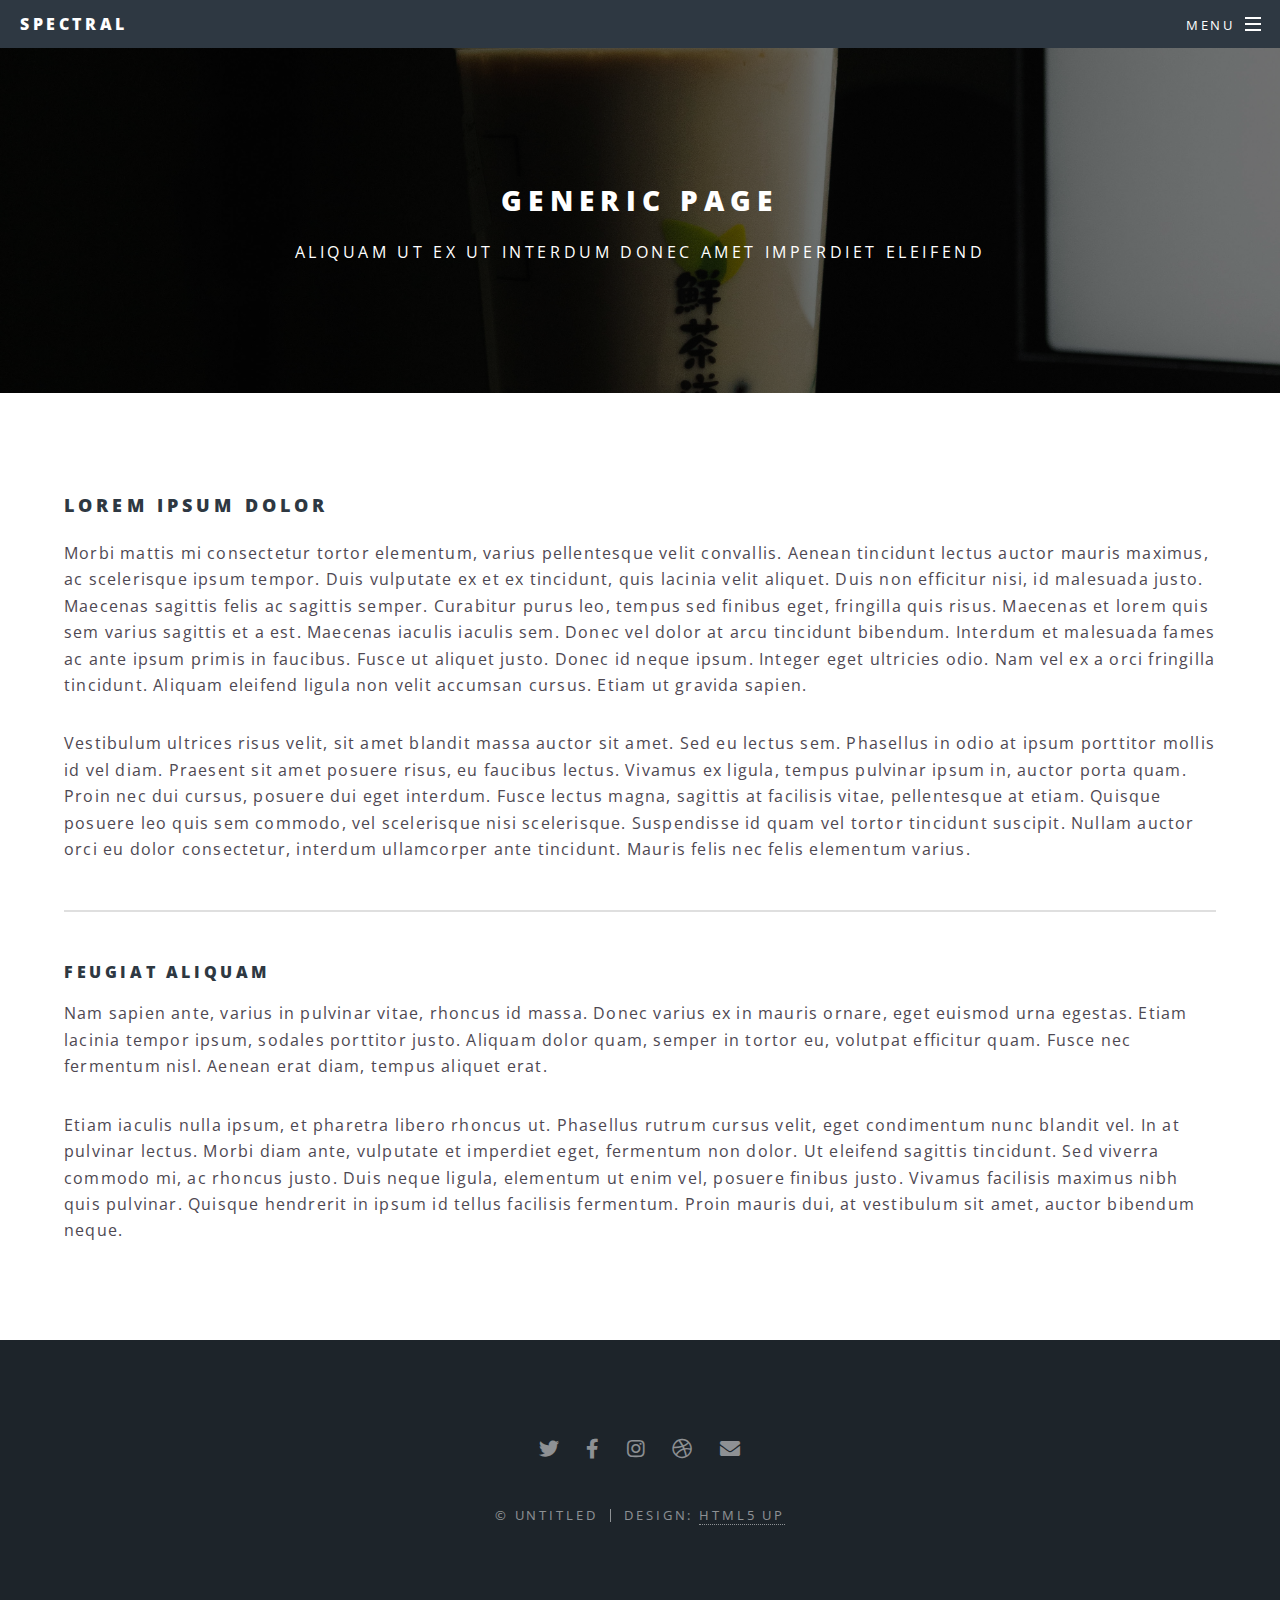
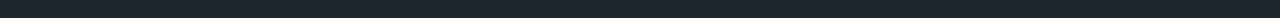
<file: project-1-spectral-boba/generic.html>
<!DOCTYPE HTML>
<!--
	Spectral by HTML5 UP
	html5up.net | @ajlkn
	Free for personal and commercial use under the CCA 3.0 license (html5up.net/license)
-->
<html>
	<head>
		<title>Generic - Spectral by HTML5 UP</title>
		<meta charset="utf-8" />
		<meta name="viewport" content="width=device-width, initial-scale=1, user-scalable=no" />
		<link rel="stylesheet" href="assets/css/main.css" />
		<noscript><link rel="stylesheet" href="assets/css/noscript.css" /></noscript>
	</head>
	<body class="is-preload">

		<!-- Page Wrapper -->
			<div id="page-wrapper">

				<!-- Header -->
					<header id="header">
						<h1><a href="index.html">Spectral</a></h1>
						<nav id="nav">
							<ul>
								<li class="special">
									<a href="#menu" class="menuToggle"><span>Menu</span></a>
									<div id="menu">
										<ul>
											<li><a href="index.html">Home</a></li>
											<li><a href="generic.html">Generic</a></li>
											<li><a href="elements.html">Elements</a></li>
											<li><a href="#">Sign Up</a></li>
											<li><a href="#">Log In</a></li>
										</ul>
									</div>
								</li>
							</ul>
						</nav>
					</header>

				<!-- Main -->
					<article id="main">
						<header>
							<h2>Generic Page</h2>
							<p>Aliquam ut ex ut interdum donec amet imperdiet eleifend</p>
						</header>
						<section class="wrapper style5">
							<div class="inner">

								<h3>Lorem ipsum dolor</h3>
								<p>Morbi mattis mi consectetur tortor elementum, varius pellentesque velit convallis. Aenean tincidunt lectus auctor mauris maximus, ac scelerisque ipsum tempor. Duis vulputate ex et ex tincidunt, quis lacinia velit aliquet. Duis non efficitur nisi, id malesuada justo. Maecenas sagittis felis ac sagittis semper. Curabitur purus leo, tempus sed finibus eget, fringilla quis risus. Maecenas et lorem quis sem varius sagittis et a est. Maecenas iaculis iaculis sem. Donec vel dolor at arcu tincidunt bibendum. Interdum et malesuada fames ac ante ipsum primis in faucibus. Fusce ut aliquet justo. Donec id neque ipsum. Integer eget ultricies odio. Nam vel ex a orci fringilla tincidunt. Aliquam eleifend ligula non velit accumsan cursus. Etiam ut gravida sapien.</p>

								<p>Vestibulum ultrices risus velit, sit amet blandit massa auctor sit amet. Sed eu lectus sem. Phasellus in odio at ipsum porttitor mollis id vel diam. Praesent sit amet posuere risus, eu faucibus lectus. Vivamus ex ligula, tempus pulvinar ipsum in, auctor porta quam. Proin nec dui cursus, posuere dui eget interdum. Fusce lectus magna, sagittis at facilisis vitae, pellentesque at etiam. Quisque posuere leo quis sem commodo, vel scelerisque nisi scelerisque. Suspendisse id quam vel tortor tincidunt suscipit. Nullam auctor orci eu dolor consectetur, interdum ullamcorper ante tincidunt. Mauris felis nec felis elementum varius.</p>

								<hr />

								<h4>Feugiat aliquam</h4>
								<p>Nam sapien ante, varius in pulvinar vitae, rhoncus id massa. Donec varius ex in mauris ornare, eget euismod urna egestas. Etiam lacinia tempor ipsum, sodales porttitor justo. Aliquam dolor quam, semper in tortor eu, volutpat efficitur quam. Fusce nec fermentum nisl. Aenean erat diam, tempus aliquet erat.</p>

								<p>Etiam iaculis nulla ipsum, et pharetra libero rhoncus ut. Phasellus rutrum cursus velit, eget condimentum nunc blandit vel. In at pulvinar lectus. Morbi diam ante, vulputate et imperdiet eget, fermentum non dolor. Ut eleifend sagittis tincidunt. Sed viverra commodo mi, ac rhoncus justo. Duis neque ligula, elementum ut enim vel, posuere finibus justo. Vivamus facilisis maximus nibh quis pulvinar. Quisque hendrerit in ipsum id tellus facilisis fermentum. Proin mauris dui, at vestibulum sit amet, auctor bibendum neque.</p>

							</div>
						</section>
					</article>

				<!-- Footer -->
					<footer id="footer">
						<ul class="icons">
							<li><a href="#" class="icon brands fa-twitter"><span class="label">Twitter</span></a></li>
							<li><a href="#" class="icon brands fa-facebook-f"><span class="label">Facebook</span></a></li>
							<li><a href="#" class="icon brands fa-instagram"><span class="label">Instagram</span></a></li>
							<li><a href="#" class="icon brands fa-dribbble"><span class="label">Dribbble</span></a></li>
							<li><a href="#" class="icon solid fa-envelope"><span class="label">Email</span></a></li>
						</ul>
						<ul class="copyright">
							<li>&copy; Untitled</li><li>Design: <a href="http://html5up.net">HTML5 UP</a></li>
						</ul>
					</footer>

			</div>

		<!-- Scripts -->
			<script src="assets/js/jquery.min.js"></script>
			<script src="assets/js/jquery.scrollex.min.js"></script>
			<script src="assets/js/jquery.scrolly.min.js"></script>
			<script src="assets/js/browser.min.js"></script>
			<script src="assets/js/breakpoints.min.js"></script>
			<script src="assets/js/util.js"></script>
			<script src="assets/js/main.js"></script>

	</body>
</html>
</file>
<file: project-1-spectral-boba/assets/css/noscript.css>
/*
	Spectral by HTML5 UP
	html5up.net | @ajlkn
	Free for personal and commercial use under the CCA 3.0 license (html5up.net/license)
*/

/* Banner */

	body.is-preload #banner h2 {
		-moz-transform: none;
		-webkit-transform: none;
		-ms-transform: none;
		transform: none;
		opacity: 1;
	}

		body.is-preload #banner h2:before, body.is-preload #banner h2:after {
			width: 100%;
		}

	body.is-preload #banner .more {
		-moz-transform: none;
		-webkit-transform: none;
		-ms-transform: none;
		transform: none;
		opacity: 1;
	}

	body.is-preload #banner:after {
		opacity: 0;
	}
</file>
<file: project-1-spectral-boba/assets/css/main.css>
@import url(fontawesome-all.min.css);
@import url("https://fonts.googleapis.com/css?family=Open+Sans:400,400italic,600,600italic,800,800italic");

/*
	Spectral by HTML5 UP
	html5up.net | @ajlkn
	Free for personal and commercial use under the CCA 3.0 license (html5up.net/license)
*/

html, body, div, span, applet, object,
iframe, h1, h2, h3, h4, h5, h6, p, blockquote,
pre, a, abbr, acronym, address, big, cite,
code, del, dfn, em, img, ins, kbd, q, s, samp,
small, strike, strong, sub, sup, tt, var, b,
u, i, center, dl, dt, dd, ol, ul, li, fieldset,
form, label, legend, table, caption, tbody,
tfoot, thead, tr, th, td, article, aside,
canvas, details, embed, figure, figcaption,
footer, header, hgroup, menu, nav, output, ruby,
section, summary, time, mark, audio, video {
	margin: 0;
	padding: 0;
	border: 0;
	font-size: 100%;
	font: inherit;
	vertical-align: baseline;}

article, aside, details, figcaption, figure,
footer, header, hgroup, menu, nav, section {
	display: block;}

body {
	line-height: 1;
}

ol, ul {
	list-style: none;
}

blockquote, q {
	quotes: none;
}

	blockquote:before, blockquote:after, q:before, q:after {
		content: '';
		content: none;
	}

table {
	border-collapse: collapse;
	border-spacing: 0;
}

body {
	-webkit-text-size-adjust: none;
}

mark {
	background-color: transparent;
	color: inherit;
}

input::-moz-focus-inner {
	border: 0;
	padding: 0;
}

input, select, textarea {
	-moz-appearance: none;
	-webkit-appearance: none;
	-ms-appearance: none;
	appearance: none;
}

/* Basic */

	@-ms-viewport {
		width: device-width;
	}

	html {
		box-sizing: border-box;
	}

	*, *:before, *:after {
		box-sizing: inherit;
	}

	body {
		background: #2e3842;
	}

		body.is-preload *, body.is-preload *:before, body.is-preload *:after {
			-moz-animation: none !important;
			-webkit-animation: none !important;
			-ms-animation: none !important;
			animation: none !important;
			-moz-transition: none !important;
			-webkit-transition: none !important;
			-ms-transition: none !important;
			transition: none !important;
		}

	body, input, select, textarea {
		color: #fff;
		font-family: "Open Sans", Helvetica, sans-serif;
		font-size: 15pt;
		font-weight: 400;
		letter-spacing: 0.075em;
		line-height: 1.65em;
	}

		@media screen and (max-width: 1680px) {

			body, input, select, textarea {
				font-size: 13pt;
			}

		}

		@media screen and (max-width: 1280px) {

			body, input, select, textarea {
				font-size: 12pt;
			}

		}

		@media screen and (max-width: 736px) {

			body, input, select, textarea {
				font-size: 11pt;
				letter-spacing: 0.0375em;
			}

		}

	a {
		-moz-transition: color 0.2s ease, border-bottom-color 0.2s ease;
		-webkit-transition: color 0.2s ease, border-bottom-color 0.2s ease;
		-ms-transition: color 0.2s ease, border-bottom-color 0.2s ease;
		transition: color 0.2s ease, border-bottom-color 0.2s ease;
		border-bottom: dotted 1px;
		color: inherit;
		text-decoration: none;
	}

		a:hover {
			border-bottom-color: transparent;
		}

	strong, b {
		color: #fff;
		font-weight: 600;
	}

	em, i {
		font-style: italic;
	}

	p {
		margin: 0 0 2em 0;
	}

	h1, h2, h3, h4, h5, h6 {
		color: #fff;
		font-weight: 800;
		letter-spacing: 0.225em;
		line-height: 1em;
		margin: 0 0 1em 0;
		text-transform: uppercase;
	}

		h1 a, h2 a, h3 a, h4 a, h5 a, h6 a {
			color: inherit;
			text-decoration: none;
		}

	h2 {
		font-size: 1.35em;
		line-height: 1.75em;
	}

		@media screen and (max-width: 736px) {

			h2 {
				font-size: 1.1em;
				line-height: 1.65em;
			}

		}

	h3 {
		font-size: 1.15em;
		line-height: 1.75em;
	}

		@media screen and (max-width: 736px) {

			h3 {
				font-size: 1em;
				line-height: 1.65em;
			}

		}

	h4 {
		font-size: 1em;
		line-height: 1.5em;
	}

	h5 {
		font-size: 0.8em;
		line-height: 1.5em;
	}

	h6 {
		font-size: 0.7em;
		line-height: 1.5em;
	}

	sub {
		font-size: 0.8em;
		position: relative;
		top: 0.5em;
	}

	sup {
		font-size: 0.8em;
		position: relative;
		top: -0.5em;
	}

	hr {
		border: 0;
		border-bottom: solid 2px #fff;
		margin: 3em 0;
	}

		hr.major {
			margin: 4.5em 0;
		}

	blockquote {
		border-left: solid 4px #fff;
		font-style: italic;
		margin: 0 0 2em 0;
		padding: 0.5em 0 0.5em 2em;
	}

	code {
		background: rgba(144, 144, 144, 0.25);
		border-radius: 3px;
		font-family: "Courier New", monospace;
		font-size: 0.9em;
		letter-spacing: 0;
		margin: 0 0.25em;
		padding: 0.25em 0.65em;
	}

	pre {
		-webkit-overflow-scrolling: touch;
		font-family: "Courier New", monospace;
		font-size: 0.9em;
		margin: 0 0 2em 0;
	}

		pre code {
			display: block;
			line-height: 1.75em;
			padding: 1em 1.5em;
			overflow-x: auto;
		}

	.align-left {
		text-align: left;
	}

	.align-center {
		text-align: center;
	}

	.align-right {
		text-align: right;
	}

/* Row */

	.row {
		display: flex;
		flex-wrap: wrap;
		box-sizing: border-box;
		align-items: stretch;
	}

		.row > * {
			box-sizing: border-box;
		}

		.row.gtr-uniform > * > :last-child {
			margin-bottom: 0;
		}

		.row.aln-left {
			justify-content: flex-start;
		}

		.row.aln-center {
			justify-content: center;
		}

		.row.aln-right {
			justify-content: flex-end;
		}

		.row.aln-top {
			align-items: flex-start;
		}

		.row.aln-middle {
			align-items: center;
		}

		.row.aln-bottom {
			align-items: flex-end;
		}

		.row > .imp {
			order: -1;
		}

		.row > .col-1 {
			width: 8.33333%;
		}

		.row > .off-1 {
			margin-left: 8.33333%;
		}

		.row > .col-2 {
			width: 16.66667%;
		}

		.row > .off-2 {
			margin-left: 16.66667%;
		}

		.row > .col-3 {
			width: 25%;
		}

		.row > .off-3 {
			margin-left: 25%;
		}

		.row > .col-4 {
			width: 33.33333%;
		}

		.row > .off-4 {
			margin-left: 33.33333%;
		}

		.row > .col-5 {
			width: 41.66667%;
		}

		.row > .off-5 {
			margin-left: 41.66667%;
		}

		.row > .col-6 {
			width: 50%;
		}

		.row > .off-6 {
			margin-left: 50%;
		}

		.row > .col-7 {
			width: 58.33333%;
		}

		.row > .off-7 {
			margin-left: 58.33333%;
		}

		.row > .col-8 {
			width: 66.66667%;
		}

		.row > .off-8 {
			margin-left: 66.66667%;
		}

		.row > .col-9 {
			width: 75%;
		}

		.row > .off-9 {
			margin-left: 75%;
		}

		.row > .col-10 {
			width: 83.33333%;
		}

		.row > .off-10 {
			margin-left: 83.33333%;
		}

		.row > .col-11 {
			width: 91.66667%;
		}

		.row > .off-11 {
			margin-left: 91.66667%;
		}

		.row > .col-12 {
			width: 100%;
		}

		.row > .off-12 {
			margin-left: 100%;
		}

		.row.gtr-0 {
			margin-top: 0;
			margin-left: 0em;
		}

			.row.gtr-0 > * {
				padding: 0 0 0 0em;
			}

			.row.gtr-0.gtr-uniform {
				margin-top: 0em;
			}

				.row.gtr-0.gtr-uniform > * {
					padding-top: 0em;
				}

		.row.gtr-25 {
			margin-top: 0;
			margin-left: -0.375em;
		}

			.row.gtr-25 > * {
				padding: 0 0 0 0.375em;
			}

			.row.gtr-25.gtr-uniform {
				margin-top: -0.375em;
			}

				.row.gtr-25.gtr-uniform > * {
					padding-top: 0.375em;
				}

		.row.gtr-50 {
			margin-top: 0;
			margin-left: -0.75em;
		}

			.row.gtr-50 > * {
				padding: 0 0 0 0.75em;
			}

			.row.gtr-50.gtr-uniform {
				margin-top: -0.75em;
			}

				.row.gtr-50.gtr-uniform > * {
					padding-top: 0.75em;
				}

		.row {
			margin-top: 0;
			margin-left: -1.5em;
		}

			.row > * {
				padding: 0 0 0 1.5em;
			}

			.row.gtr-uniform {
				margin-top: -1.5em;
			}

				.row.gtr-uniform > * {
					padding-top: 1.5em;
				}

		.row.gtr-150 {
			margin-top: 0;
			margin-left: -2.25em;
		}

			.row.gtr-150 > * {
				padding: 0 0 0 2.25em;
			}

			.row.gtr-150.gtr-uniform {
				margin-top: -2.25em;
			}

				.row.gtr-150.gtr-uniform > * {
					padding-top: 2.25em;
				}

		.row.gtr-200 {
			margin-top: 0;
			margin-left: -3em;
		}

			.row.gtr-200 > * {
				padding: 0 0 0 3em;
			}

			.row.gtr-200.gtr-uniform {
				margin-top: -3em;
			}

				.row.gtr-200.gtr-uniform > * {
					padding-top: 3em;
				}

		@media screen and (max-width: 1680px) {

			.row {
				display: flex;
				flex-wrap: wrap;
				box-sizing: border-box;
				align-items: stretch;
			}

				.row > * {
					box-sizing: border-box;
				}

				.row.gtr-uniform > * > :last-child {
					margin-bottom: 0;
				}

				.row.aln-left {
					justify-content: flex-start;
				}

				.row.aln-center {
					justify-content: center;
				}

				.row.aln-right {
					justify-content: flex-end;
				}

				.row.aln-top {
					align-items: flex-start;
				}

				.row.aln-middle {
					align-items: center;
				}

				.row.aln-bottom {
					align-items: flex-end;
				}

				.row > .imp-xlarge {
					order: -1;
				}

				.row > .col-1-xlarge {
					width: 8.33333%;
				}

				.row > .off-1-xlarge {
					margin-left: 8.33333%;
				}

				.row > .col-2-xlarge {
					width: 16.66667%;
				}

				.row > .off-2-xlarge {
					margin-left: 16.66667%;
				}

				.row > .col-3-xlarge {
					width: 25%;
				}

				.row > .off-3-xlarge {
					margin-left: 25%;
				}

				.row > .col-4-xlarge {
					width: 33.33333%;
				}

				.row > .off-4-xlarge {
					margin-left: 33.33333%;
				}

				.row > .col-5-xlarge {
					width: 41.66667%;
				}

				.row > .off-5-xlarge {
					margin-left: 41.66667%;
				}

				.row > .col-6-xlarge {
					width: 50%;
				}

				.row > .off-6-xlarge {
					margin-left: 50%;
				}

				.row > .col-7-xlarge {
					width: 58.33333%;
				}

				.row > .off-7-xlarge {
					margin-left: 58.33333%;
				}

				.row > .col-8-xlarge {
					width: 66.66667%;
				}

				.row > .off-8-xlarge {
					margin-left: 66.66667%;
				}

				.row > .col-9-xlarge {
					width: 75%;
				}

				.row > .off-9-xlarge {
					margin-left: 75%;
				}

				.row > .col-10-xlarge {
					width: 83.33333%;
				}

				.row > .off-10-xlarge {
					margin-left: 83.33333%;
				}

				.row > .col-11-xlarge {
					width: 91.66667%;
				}

				.row > .off-11-xlarge {
					margin-left: 91.66667%;
				}

				.row > .col-12-xlarge {
					width: 100%;
				}

				.row > .off-12-xlarge {
					margin-left: 100%;
				}

				.row.gtr-0 {
					margin-top: 0;
					margin-left: 0em;
				}

					.row.gtr-0 > * {
						padding: 0 0 0 0em;
					}

					.row.gtr-0.gtr-uniform {
						margin-top: 0em;
					}

						.row.gtr-0.gtr-uniform > * {
							padding-top: 0em;
						}

				.row.gtr-25 {
					margin-top: 0;
					margin-left: -0.375em;
				}

					.row.gtr-25 > * {
						padding: 0 0 0 0.375em;
					}

					.row.gtr-25.gtr-uniform {
						margin-top: -0.375em;
					}

						.row.gtr-25.gtr-uniform > * {
							padding-top: 0.375em;
						}

				.row.gtr-50 {
					margin-top: 0;
					margin-left: -0.75em;
				}

					.row.gtr-50 > * {
						padding: 0 0 0 0.75em;
					}

					.row.gtr-50.gtr-uniform {
						margin-top: -0.75em;
					}

						.row.gtr-50.gtr-uniform > * {
							padding-top: 0.75em;
						}

				.row {
					margin-top: 0;
					margin-left: -1.5em;
				}

					.row > * {
						padding: 0 0 0 1.5em;
					}

					.row.gtr-uniform {
						margin-top: -1.5em;
					}

						.row.gtr-uniform > * {
							padding-top: 1.5em;
						}

				.row.gtr-150 {
					margin-top: 0;
					margin-left: -2.25em;
				}

					.row.gtr-150 > * {
						padding: 0 0 0 2.25em;
					}

					.row.gtr-150.gtr-uniform {
						margin-top: -2.25em;
					}

						.row.gtr-150.gtr-uniform > * {
							padding-top: 2.25em;
						}

				.row.gtr-200 {
					margin-top: 0;
					margin-left: -3em;
				}

					.row.gtr-200 > * {
						padding: 0 0 0 3em;
					}

					.row.gtr-200.gtr-uniform {
						margin-top: -3em;
					}

						.row.gtr-200.gtr-uniform > * {
							padding-top: 3em;
						}

		}

		@media screen and (max-width: 1280px) {

			.row {
				display: flex;
				flex-wrap: wrap;
				box-sizing: border-box;
				align-items: stretch;
			}

				.row > * {
					box-sizing: border-box;
				}

				.row.gtr-uniform > * > :last-child {
					margin-bottom: 0;
				}

				.row.aln-left {
					justify-content: flex-start;
				}

				.row.aln-center {
					justify-content: center;
				}

				.row.aln-right {
					justify-content: flex-end;
				}

				.row.aln-top {
					align-items: flex-start;
				}

				.row.aln-middle {
					align-items: center;
				}

				.row.aln-bottom {
					align-items: flex-end;
				}

				.row > .imp-large {
					order: -1;
				}

				.row > .col-1-large {
					width: 8.33333%;
				}

				.row > .off-1-large {
					margin-left: 8.33333%;
				}

				.row > .col-2-large {
					width: 16.66667%;
				}

				.row > .off-2-large {
					margin-left: 16.66667%;
				}

				.row > .col-3-large {
					width: 25%;
				}

				.row > .off-3-large {
					margin-left: 25%;
				}

				.row > .col-4-large {
					width: 33.33333%;
				}

				.row > .off-4-large {
					margin-left: 33.33333%;
				}

				.row > .col-5-large {
					width: 41.66667%;
				}

				.row > .off-5-large {
					margin-left: 41.66667%;
				}

				.row > .col-6-large {
					width: 50%;
				}

				.row > .off-6-large {
					margin-left: 50%;
				}

				.row > .col-7-large {
					width: 58.33333%;
				}

				.row > .off-7-large {
					margin-left: 58.33333%;
				}

				.row > .col-8-large {
					width: 66.66667%;
				}

				.row > .off-8-large {
					margin-left: 66.66667%;
				}

				.row > .col-9-large {
					width: 75%;
				}

				.row > .off-9-large {
					margin-left: 75%;
				}

				.row > .col-10-large {
					width: 83.33333%;
				}

				.row > .off-10-large {
					margin-left: 83.33333%;
				}

				.row > .col-11-large {
					width: 91.66667%;
				}

				.row > .off-11-large {
					margin-left: 91.66667%;
				}

				.row > .col-12-large {
					width: 100%;
				}

				.row > .off-12-large {
					margin-left: 100%;
				}

				.row.gtr-0 {
					margin-top: 0;
					margin-left: 0em;
				}

					.row.gtr-0 > * {
						padding: 0 0 0 0em;
					}

					.row.gtr-0.gtr-uniform {
						margin-top: 0em;
					}

						.row.gtr-0.gtr-uniform > * {
							padding-top: 0em;
						}

				.row.gtr-25 {
					margin-top: 0;
					margin-left: -0.375em;
				}

					.row.gtr-25 > * {
						padding: 0 0 0 0.375em;
					}

					.row.gtr-25.gtr-uniform {
						margin-top: -0.375em;
					}

						.row.gtr-25.gtr-uniform > * {
							padding-top: 0.375em;
						}

				.row.gtr-50 {
					margin-top: 0;
					margin-left: -0.75em;
				}

					.row.gtr-50 > * {
						padding: 0 0 0 0.75em;
					}

					.row.gtr-50.gtr-uniform {
						margin-top: -0.75em;
					}

						.row.gtr-50.gtr-uniform > * {
							padding-top: 0.75em;
						}

				.row {
					margin-top: 0;
					margin-left: -1.5em;
				}

					.row > * {
						padding: 0 0 0 1.5em;
					}

					.row.gtr-uniform {
						margin-top: -1.5em;
					}

						.row.gtr-uniform > * {
							padding-top: 1.5em;
						}

				.row.gtr-150 {
					margin-top: 0;
					margin-left: -2.25em;
				}

					.row.gtr-150 > * {
						padding: 0 0 0 2.25em;
					}

					.row.gtr-150.gtr-uniform {
						margin-top: -2.25em;
					}

						.row.gtr-150.gtr-uniform > * {
							padding-top: 2.25em;
						}

				.row.gtr-200 {
					margin-top: 0;
					margin-left: -3em;
				}

					.row.gtr-200 > * {
						padding: 0 0 0 3em;
					}

					.row.gtr-200.gtr-uniform {
						margin-top: -3em;
					}

						.row.gtr-200.gtr-uniform > * {
							padding-top: 3em;
						}

		}

		@media screen and (max-width: 980px) {

			.row {
				display: flex;
				flex-wrap: wrap;
				box-sizing: border-box;
				align-items: stretch;
			}

				.row > * {
					box-sizing: border-box;
				}

				.row.gtr-uniform > * > :last-child {
					margin-bottom: 0;
				}

				.row.aln-left {
					justify-content: flex-start;
				}

				.row.aln-center {
					justify-content: center;
				}

				.row.aln-right {
					justify-content: flex-end;
				}

				.row.aln-top {
					align-items: flex-start;
				}

				.row.aln-middle {
					align-items: center;
				}

				.row.aln-bottom {
					align-items: flex-end;
				}

				.row > .imp-medium {
					order: -1;
				}

				.row > .col-1-medium {
					width: 8.33333%;
				}

				.row > .off-1-medium {
					margin-left: 8.33333%;
				}

				.row > .col-2-medium {
					width: 16.66667%;
				}

				.row > .off-2-medium {
					margin-left: 16.66667%;
				}

				.row > .col-3-medium {
					width: 25%;
				}

				.row > .off-3-medium {
					margin-left: 25%;
				}

				.row > .col-4-medium {
					width: 33.33333%;
				}

				.row > .off-4-medium {
					margin-left: 33.33333%;
				}

				.row > .col-5-medium {
					width: 41.66667%;
				}

				.row > .off-5-medium {
					margin-left: 41.66667%;
				}

				.row > .col-6-medium {
					width: 50%;
				}

				.row > .off-6-medium {
					margin-left: 50%;
				}

				.row > .col-7-medium {
					width: 58.33333%;
				}

				.row > .off-7-medium {
					margin-left: 58.33333%;
				}

				.row > .col-8-medium {
					width: 66.66667%;
				}

				.row > .off-8-medium {
					margin-left: 66.66667%;
				}

				.row > .col-9-medium {
					width: 75%;
				}

				.row > .off-9-medium {
					margin-left: 75%;
				}

				.row > .col-10-medium {
					width: 83.33333%;
				}

				.row > .off-10-medium {
					margin-left: 83.33333%;
				}

				.row > .col-11-medium {
					width: 91.66667%;
				}

				.row > .off-11-medium {
					margin-left: 91.66667%;
				}

				.row > .col-12-medium {
					width: 100%;
				}

				.row > .off-12-medium {
					margin-left: 100%;
				}

				.row.gtr-0 {
					margin-top: 0;
					margin-left: 0em;
				}

					.row.gtr-0 > * {
						padding: 0 0 0 0em;
					}

					.row.gtr-0.gtr-uniform {
						margin-top: 0em;
					}

						.row.gtr-0.gtr-uniform > * {
							padding-top: 0em;
						}

				.row.gtr-25 {
					margin-top: 0;
					margin-left: -0.375em;
				}

					.row.gtr-25 > * {
						padding: 0 0 0 0.375em;
					}

					.row.gtr-25.gtr-uniform {
						margin-top: -0.375em;
					}

						.row.gtr-25.gtr-uniform > * {
							padding-top: 0.375em;
						}

				.row.gtr-50 {
					margin-top: 0;
					margin-left: -0.75em;
				}

					.row.gtr-50 > * {
						padding: 0 0 0 0.75em;
					}

					.row.gtr-50.gtr-uniform {
						margin-top: -0.75em;
					}

						.row.gtr-50.gtr-uniform > * {
							padding-top: 0.75em;
						}

				.row {
					margin-top: 0;
					margin-left: -1.5em;
				}

					.row > * {
						padding: 0 0 0 1.5em;
					}

					.row.gtr-uniform {
						margin-top: -1.5em;
					}

						.row.gtr-uniform > * {
							padding-top: 1.5em;
						}

				.row.gtr-150 {
					margin-top: 0;
					margin-left: -2.25em;
				}

					.row.gtr-150 > * {
						padding: 0 0 0 2.25em;
					}

					.row.gtr-150.gtr-uniform {
						margin-top: -2.25em;
					}

						.row.gtr-150.gtr-uniform > * {
							padding-top: 2.25em;
						}

				.row.gtr-200 {
					margin-top: 0;
					margin-left: -3em;
				}

					.row.gtr-200 > * {
						padding: 0 0 0 3em;
					}

					.row.gtr-200.gtr-uniform {
						margin-top: -3em;
					}

						.row.gtr-200.gtr-uniform > * {
							padding-top: 3em;
						}

		}

		@media screen and (max-width: 736px) {

			.row {
				display: flex;
				flex-wrap: wrap;
				box-sizing: border-box;
				align-items: stretch;
			}

				.row > * {
					box-sizing: border-box;
				}

				.row.gtr-uniform > * > :last-child {
					margin-bottom: 0;
				}

				.row.aln-left {
					justify-content: flex-start;
				}

				.row.aln-center {
					justify-content: center;
				}

				.row.aln-right {
					justify-content: flex-end;
				}

				.row.aln-top {
					align-items: flex-start;
				}

				.row.aln-middle {
					align-items: center;
				}

				.row.aln-bottom {
					align-items: flex-end;
				}

				.row > .imp-small {
					order: -1;
				}

				.row > .col-1-small {
					width: 8.33333%;
				}

				.row > .off-1-small {
					margin-left: 8.33333%;
				}

				.row > .col-2-small {
					width: 16.66667%;
				}

				.row > .off-2-small {
					margin-left: 16.66667%;
				}

				.row > .col-3-small {
					width: 25%;
				}

				.row > .off-3-small {
					margin-left: 25%;
				}

				.row > .col-4-small {
					width: 33.33333%;
				}

				.row > .off-4-small {
					margin-left: 33.33333%;
				}

				.row > .col-5-small {
					width: 41.66667%;
				}

				.row > .off-5-small {
					margin-left: 41.66667%;
				}

				.row > .col-6-small {
					width: 50%;
				}

				.row > .off-6-small {
					margin-left: 50%;
				}

				.row > .col-7-small {
					width: 58.33333%;
				}

				.row > .off-7-small {
					margin-left: 58.33333%;
				}

				.row > .col-8-small {
					width: 66.66667%;
				}

				.row > .off-8-small {
					margin-left: 66.66667%;
				}

				.row > .col-9-small {
					width: 75%;
				}

				.row > .off-9-small {
					margin-left: 75%;
				}

				.row > .col-10-small {
					width: 83.33333%;
				}

				.row > .off-10-small {
					margin-left: 83.33333%;
				}

				.row > .col-11-small {
					width: 91.66667%;
				}

				.row > .off-11-small {
					margin-left: 91.66667%;
				}

				.row > .col-12-small {
					width: 100%;
				}

				.row > .off-12-small {
					margin-left: 100%;
				}

				.row.gtr-0 {
					margin-top: 0;
					margin-left: 0em;
				}

					.row.gtr-0 > * {
						padding: 0 0 0 0em;
					}

					.row.gtr-0.gtr-uniform {
						margin-top: 0em;
					}

						.row.gtr-0.gtr-uniform > * {
							padding-top: 0em;
						}

				.row.gtr-25 {
					margin-top: 0;
					margin-left: -0.375em;
				}

					.row.gtr-25 > * {
						padding: 0 0 0 0.375em;
					}

					.row.gtr-25.gtr-uniform {
						margin-top: -0.375em;
					}

						.row.gtr-25.gtr-uniform > * {
							padding-top: 0.375em;
						}

				.row.gtr-50 {
					margin-top: 0;
					margin-left: -0.75em;
				}

					.row.gtr-50 > * {
						padding: 0 0 0 0.75em;
					}

					.row.gtr-50.gtr-uniform {
						margin-top: -0.75em;
					}

						.row.gtr-50.gtr-uniform > * {
							padding-top: 0.75em;
						}

				.row {
					margin-top: 0;
					margin-left: -1.5em;
				}

					.row > * {
						padding: 0 0 0 1.5em;
					}

					.row.gtr-uniform {
						margin-top: -1.5em;
					}

						.row.gtr-uniform > * {
							padding-top: 1.5em;
						}

				.row.gtr-150 {
					margin-top: 0;
					margin-left: -2.25em;
				}

					.row.gtr-150 > * {
						padding: 0 0 0 2.25em;
					}

					.row.gtr-150.gtr-uniform {
						margin-top: -2.25em;
					}

						.row.gtr-150.gtr-uniform > * {
							padding-top: 2.25em;
						}

				.row.gtr-200 {
					margin-top: 0;
					margin-left: -3em;
				}

					.row.gtr-200 > * {
						padding: 0 0 0 3em;
					}

					.row.gtr-200.gtr-uniform {
						margin-top: -3em;
					}

						.row.gtr-200.gtr-uniform > * {
							padding-top: 3em;
						}

		}

		@media screen and (max-width: 480px) {

			.row {
				display: flex;
				flex-wrap: wrap;
				box-sizing: border-box;
				align-items: stretch;
			}

				.row > * {
					box-sizing: border-box;
				}

				.row.gtr-uniform > * > :last-child {
					margin-bottom: 0;
				}

				.row.aln-left {
					justify-content: flex-start;
				}

				.row.aln-center {
					justify-content: center;
				}

				.row.aln-right {
					justify-content: flex-end;
				}

				.row.aln-top {
					align-items: flex-start;
				}

				.row.aln-middle {
					align-items: center;
				}

				.row.aln-bottom {
					align-items: flex-end;
				}

				.row > .imp-xsmall {
					order: -1;
				}

				.row > .col-1-xsmall {
					width: 8.33333%;
				}

				.row > .off-1-xsmall {
					margin-left: 8.33333%;
				}

				.row > .col-2-xsmall {
					width: 16.66667%;
				}

				.row > .off-2-xsmall {
					margin-left: 16.66667%;
				}

				.row > .col-3-xsmall {
					width: 25%;
				}

				.row > .off-3-xsmall {
					margin-left: 25%;
				}

				.row > .col-4-xsmall {
					width: 33.33333%;
				}

				.row > .off-4-xsmall {
					margin-left: 33.33333%;
				}

				.row > .col-5-xsmall {
					width: 41.66667%;
				}

				.row > .off-5-xsmall {
					margin-left: 41.66667%;
				}

				.row > .col-6-xsmall {
					width: 50%;
				}

				.row > .off-6-xsmall {
					margin-left: 50%;
				}

				.row > .col-7-xsmall {
					width: 58.33333%;
				}

				.row > .off-7-xsmall {
					margin-left: 58.33333%;
				}

				.row > .col-8-xsmall {
					width: 66.66667%;
				}

				.row > .off-8-xsmall {
					margin-left: 66.66667%;
				}

				.row > .col-9-xsmall {
					width: 75%;
				}

				.row > .off-9-xsmall {
					margin-left: 75%;
				}

				.row > .col-10-xsmall {
					width: 83.33333%;
				}

				.row > .off-10-xsmall {
					margin-left: 83.33333%;
				}

				.row > .col-11-xsmall {
					width: 91.66667%;
				}

				.row > .off-11-xsmall {
					margin-left: 91.66667%;
				}

				.row > .col-12-xsmall {
					width: 100%;
				}

				.row > .off-12-xsmall {
					margin-left: 100%;
				}

				.row.gtr-0 {
					margin-top: 0;
					margin-left: 0em;
				}

					.row.gtr-0 > * {
						padding: 0 0 0 0em;
					}

					.row.gtr-0.gtr-uniform {
						margin-top: 0em;
					}

						.row.gtr-0.gtr-uniform > * {
							padding-top: 0em;
						}

				.row.gtr-25 {
					margin-top: 0;
					margin-left: -0.375em;
				}

					.row.gtr-25 > * {
						padding: 0 0 0 0.375em;
					}

					.row.gtr-25.gtr-uniform {
						margin-top: -0.375em;
					}

						.row.gtr-25.gtr-uniform > * {
							padding-top: 0.375em;
						}

				.row.gtr-50 {
					margin-top: 0;
					margin-left: -0.75em;
				}

					.row.gtr-50 > * {
						padding: 0 0 0 0.75em;
					}

					.row.gtr-50.gtr-uniform {
						margin-top: -0.75em;
					}

						.row.gtr-50.gtr-uniform > * {
							padding-top: 0.75em;
						}

				.row {
					margin-top: 0;
					margin-left: -1.5em;
				}

					.row > * {
						padding: 0 0 0 1.5em;
					}

					.row.gtr-uniform {
						margin-top: -1.5em;
					}

						.row.gtr-uniform > * {
							padding-top: 1.5em;
						}

				.row.gtr-150 {
					margin-top: 0;
					margin-left: -2.25em;
				}

					.row.gtr-150 > * {
						padding: 0 0 0 2.25em;
					}

					.row.gtr-150.gtr-uniform {
						margin-top: -2.25em;
					}

						.row.gtr-150.gtr-uniform > * {
							padding-top: 2.25em;
						}

				.row.gtr-200 {
					margin-top: 0;
					margin-left: -3em;
				}

					.row.gtr-200 > * {
						padding: 0 0 0 3em;
					}

					.row.gtr-200.gtr-uniform {
						margin-top: -3em;
					}

						.row.gtr-200.gtr-uniform > * {
							padding-top: 3em;
						}

		}

/* Section/Article */

	section.special, article.special {
		text-align: center;
	}

	header p {
		color: rgba(255, 255, 255, 0.5);
		position: relative;
		top: -0.25em;
	}

	header h3 + p {
		font-size: 1.1em;
	}

	header h4 + p,
	header h5 + p,
	header h6 + p {
		font-size: 0.9em;
	}

	header.major {
		margin: 0 0 3.5em 0;
	}

		header.major h2, header.major h3, header.major h4, header.major h5, header.major h6 {
			border-bottom: solid 2px #fff;
			display: inline-block;
			padding-bottom: 1em;
			position: relative;
		}

			header.major h2:after, header.major h3:after, header.major h4:after, header.major h5:after, header.major h6:after {
				content: '';
				display: block;
				height: 1px;
			}

		header.major p {
			color: #fff;
			top: 0;
		}

		@media screen and (max-width: 736px) {

			header.major {
				margin: 0 0 2em 0;
			}

		}

	@media screen and (max-width: 980px) {

		header br {
			display: none;
		}

	}

/* Form */

	form {
		margin: 0 0 2em 0;
	}

	label {
		color: #fff;
		display: block;
		font-size: 0.9em;
		font-weight: 600;
		margin: 0 0 1em 0;
	}

	input[type="text"],
	input[type="password"],
	input[type="email"],
	select,
	textarea {
		-moz-appearance: none;
		-webkit-appearance: none;
		-ms-appearance: none;
		appearance: none;
		background-color: rgba(144, 144, 144, 0.25);
		border-radius: 3px;
		border: none;
		color: inherit;
		display: block;
		outline: 0;
		padding: 0 1em;
		text-decoration: none;
		width: 100%;
	}

		input[type="text"]:invalid,
		input[type="password"]:invalid,
		input[type="email"]:invalid,
		select:invalid,
		textarea:invalid {
			box-shadow: none;
		}

		input[type="text"]:focus,
		input[type="password"]:focus,
		input[type="email"]:focus,
		select:focus,
		textarea:focus {
			box-shadow: 0 0 0 2px #21b2a6;
		}

	select {
		background-size: 1.25em;
		background-repeat: no-repeat;
		background-position: calc(100% - 1em) center;
		height: 2.75em;
		padding-right: 2.75em;
		text-overflow: ellipsis;
	}

		select:focus::-ms-value {
			background-color: transparent;
		}

		select::-ms-expand {
			display: none;
		}

	input[type="text"],
	input[type="password"],
	input[type="email"],
	select {
		height: 2.75em;
	}

	textarea {
		padding: 0.75em 1em;
	}

	input[type="checkbox"],
	input[type="radio"] {
		-moz-appearance: none;
		-webkit-appearance: none;
		-ms-appearance: none;
		appearance: none;
		display: block;
		float: left;
		margin-right: -2em;
		opacity: 0;
		width: 1em;
		z-index: -1;
	}

		input[type="checkbox"] + label,
		input[type="radio"] + label {
			text-decoration: none;
			color: #fff;
			cursor: pointer;
			display: inline-block;
			font-size: 1em;
			font-weight: 400;
			padding-left: 2.4em;
			padding-right: 0.75em;
			position: relative;
		}

			input[type="checkbox"] + label:before,
			input[type="radio"] + label:before {
				-moz-osx-font-smoothing: grayscale;
				-webkit-font-smoothing: antialiased;
				display: inline-block;
				font-style: normal;
				font-variant: normal;
				text-rendering: auto;
				line-height: 1;
				text-transform: none !important;
				font-family: 'Font Awesome 5 Free';
				font-weight: 900;
			}

			input[type="checkbox"] + label:before,
			input[type="radio"] + label:before {
				background: rgba(144, 144, 144, 0.25);
				border-radius: 3px;
				content: '';
				display: inline-block;
				font-size: 0.8em;
				height: 2.0625em;
				left: 0;
				line-height: 2.0625em;
				position: absolute;
				text-align: center;
				top: 0;
				width: 2.0625em;
			}

		input[type="checkbox"]:checked + label:before,
		input[type="radio"]:checked + label:before {
			background: #2e3842;
			color: #fff;
			content: '\f00c';
		}

		input[type="checkbox"]:focus + label:before,
		input[type="radio"]:focus + label:before {
			box-shadow: 0 0 0 2px #21b2a6;
		}

	input[type="checkbox"] + label:before {
		border-radius: 3px;
	}

	input[type="radio"] + label:before {
		border-radius: 100%;
	}

	::-webkit-input-placeholder {
		color: rgba(255, 255, 255, 0.5) !important;
		opacity: 1.0;
	}

	:-moz-placeholder {
		color: rgba(255, 255, 255, 0.5) !important;
		opacity: 1.0;
	}

	::-moz-placeholder {
		color: rgba(255, 255, 255, 0.5) !important;
		opacity: 1.0;
	}

	:-ms-input-placeholder {
		color: rgba(255, 255, 255, 0.5) !important;
		opacity: 1.0;
	}

/* Box */

	.box {
		border-radius: 3px;
		border: solid 2px #fff;
		margin-bottom: 2em;
		padding: 1.5em;
	}

		.box > :last-child,
		.box > :last-child > :last-child,
		.box > :last-child > :last-child > :last-child {
			margin-bottom: 0;
		}

		.box.alt {
			border: 0;
			border-radius: 0;
			padding: 0;
		}

/* Icon */

	.icon {
		text-decoration: none;
		border-bottom: none;
		position: relative;
	}

		.icon:before {
			-moz-osx-font-smoothing: grayscale;
			-webkit-font-smoothing: antialiased;
			display: inline-block;
			font-style: normal;
			font-variant: normal;
			text-rendering: auto;
			line-height: 1;
			text-transform: none !important;
			font-family: 'Font Awesome 5 Free';
			font-weight: 400;
		}

		.icon > .label {
			display: none;
		}

		.icon:before {
			line-height: inherit;
		}

		.icon.solid:before {
			font-weight: 900;
		}

		.icon.brands:before {
			font-family: 'Font Awesome 5 Brands';
		}

		.icon.major {
			-moz-transform: rotate(-45deg);
			-webkit-transform: rotate(-45deg);
			-ms-transform: rotate(-45deg);
			transform: rotate(-45deg);
			border-radius: 3px;
			border: solid 2px #fff;
			display: inline-block;
			font-size: 1.35em;
			height: calc(3em + 2px);
			line-height: 3em;
			text-align: center;
			width: calc(3em + 2px);
		}

			.icon.major:before {
				-moz-transform: rotate(45deg);
				-webkit-transform: rotate(45deg);
				-ms-transform: rotate(45deg);
				transform: rotate(45deg);
				display: inline-block;
				font-size: 1.5em;
			}

			@media screen and (max-width: 736px) {

				.icon.major {
					font-size: 1em;
				}

			}

		.icon.style1 {
			color: #00ffcc;
		}

		.icon.style2 {
			color: #00f0ff;
		}

		.icon.style3 {
			color: #76ddff;
		}

/* Image */

	.image {
		border-radius: 3px;
		border: 0;
		display: inline-block;
		position: relative;
	}

		.image img {
			border-radius: 3px;
			display: block;
		}

		.image.left {
			float: left;
			margin: 0 2em 2em 0;
			top: 0.25em;
		}

		.image.right {
			float: right;
			margin: 0 0 2em 2em;
			top: 0.25em;
		}

		.image.left, .image.right {
			max-width: 40%;
		}

			.image.left img, .image.right img {
				width: 100%;
			}

		.image.fit {
			display: block;
			margin: 0 0 2em 0;
			width: 100%;
		}

			.image.fit img {
				width: 100%;
			}

/* List */

	ol {
		list-style: decimal;
		margin: 0 0 2em 0;
		padding-left: 1.25em;
	}

		ol li {
			padding-left: 0.25em;
		}

	ul {
		list-style: disc;
		margin: 0 0 2em 0;
		padding-left: 1em;
	}

		ul li {
			padding-left: 0.5em;
		}

		ul.alt {
			list-style: none;
			padding-left: 0;
		}

			ul.alt li {
				border-top: solid 1px #fff;
				padding: 0.5em 0;
			}

				ul.alt li:first-child {
					border-top: 0;
					padding-top: 0;
				}

	dl {
		margin: 0 0 2em 0;
	}

/* Actions */

	ul.actions {
		display: -moz-flex;
		display: -webkit-flex;
		display: -ms-flex;
		display: flex;
		cursor: default;
		list-style: none;
		margin-left: -1em;
		padding-left: 0;
	}

		ul.actions li {
			padding: 0 0 0 1em;
			vertical-align: middle;
		}

		ul.actions.special {
			-moz-justify-content: center;
			-webkit-justify-content: center;
			-ms-justify-content: center;
			justify-content: center;
			width: 100%;
			margin-left: 0;
		}

			ul.actions.special li:first-child {
				padding-left: 0;
			}

		ul.actions.stacked {
			-moz-flex-direction: column;
			-webkit-flex-direction: column;
			-ms-flex-direction: column;
			flex-direction: column;
			margin-left: 0;
		}

			ul.actions.stacked li {
				padding: 1em 0 0 0;
			}

				ul.actions.stacked li:first-child {
					padding-top: 0;
				}

		ul.actions.fit {
			width: calc(100% + 1em);
		}

			ul.actions.fit li {
				-moz-flex-grow: 1;
				-webkit-flex-grow: 1;
				-ms-flex-grow: 1;
				flex-grow: 1;
				-moz-flex-shrink: 1;
				-webkit-flex-shrink: 1;
				-ms-flex-shrink: 1;
				flex-shrink: 1;
				width: 100%;
			}

				ul.actions.fit li > * {
					width: 100%;
				}

			ul.actions.fit.stacked {
				width: 100%;
			}

		@media screen and (max-width: 480px) {

			ul.actions:not(.fixed) {
				-moz-flex-direction: column;
				-webkit-flex-direction: column;
				-ms-flex-direction: column;
				flex-direction: column;
				margin-left: 0;
				width: 100% !important;
			}

				ul.actions:not(.fixed) li {
					-moz-flex-grow: 1;
					-webkit-flex-grow: 1;
					-ms-flex-grow: 1;
					flex-grow: 1;
					-moz-flex-shrink: 1;
					-webkit-flex-shrink: 1;
					-ms-flex-shrink: 1;
					flex-shrink: 1;
					padding: 1em 0 0 0;
					text-align: center;
					width: 100%;
				}

					ul.actions:not(.fixed) li > * {
						width: 100%;
					}

					ul.actions:not(.fixed) li:first-child {
						padding-top: 0;
					}

					ul.actions:not(.fixed) li input[type="submit"],
					ul.actions:not(.fixed) li input[type="reset"],
					ul.actions:not(.fixed) li input[type="button"],
					ul.actions:not(.fixed) li button,
					ul.actions:not(.fixed) li .button {
						width: 100%;
					}

						ul.actions:not(.fixed) li input[type="submit"].icon:before,
						ul.actions:not(.fixed) li input[type="reset"].icon:before,
						ul.actions:not(.fixed) li input[type="button"].icon:before,
						ul.actions:not(.fixed) li button.icon:before,
						ul.actions:not(.fixed) li .button.icon:before {
							margin-left: -0.5em;
						}

		}

/* Icons */

	ul.icons {
		cursor: default;
		list-style: none;
		padding-left: 0;
	}

		ul.icons li {
			display: inline-block;
			padding: 0 1em 0 0;
		}

			ul.icons li:last-child {
				padding-right: 0 !important;
			}

		ul.icons.major {
			padding: 1em 0;
		}

			ul.icons.major li {
				padding-right: 3.5em;
			}

				@media screen and (max-width: 736px) {

					ul.icons.major li {
						padding: 0 1em !important;
					}

				}

/* Table */

	.table-wrapper {
		-webkit-overflow-scrolling: touch;
		overflow-x: auto;
	}

	table {
		margin: 0 0 2em 0;
		width: 100%;
	}

		table tbody tr {
			border: solid 1px #fff;
			border-left: 0;
			border-right: 0;
		}

			table tbody tr:nth-child(2n + 1) {
				background-color: rgba(144, 144, 144, 0.25);
			}

		table td {
			padding: 0.75em 0.75em;
		}

		table th {
			color: #fff;
			font-size: 0.9em;
			font-weight: 600;
			padding: 0 0.75em 0.75em 0.75em;
			text-align: left;
		}

		table thead {
			border-bottom: solid 2px #fff;
		}

		table tfoot {
			border-top: solid 2px #fff;
		}

		table.alt {
			border-collapse: separate;
		}

			table.alt tbody tr td {
				border: solid 1px #fff;
				border-left-width: 0;
				border-top-width: 0;
			}

				table.alt tbody tr td:first-child {
					border-left-width: 1px;
				}

			table.alt tbody tr:first-child td {
				border-top-width: 1px;
			}

			table.alt thead {
				border-bottom: 0;
			}

			table.alt tfoot {
				border-top: 0;
			}

/* Button */

	input[type="submit"],
	input[type="reset"],
	input[type="button"],
	button,
	.button {
		-moz-appearance: none;
		-webkit-appearance: none;
		-ms-appearance: none;
		appearance: none;
		-moz-transition: background-color 0.2s ease-in-out, color 0.2s ease-in-out;
		-webkit-transition: background-color 0.2s ease-in-out, color 0.2s ease-in-out;
		-ms-transition: background-color 0.2s ease-in-out, color 0.2s ease-in-out;
		transition: background-color 0.2s ease-in-out, color 0.2s ease-in-out;
		background-color: transparent;
		border-radius: 3px;
		border: 0;
		box-shadow: inset 0 0 0 2px #fff;
		color: #fff;
		cursor: pointer;
		display: inline-block;
		font-size: 0.8em;
		font-weight: 600;
		height: 3.125em;
		letter-spacing: 0.225em;
		line-height: 3.125em;
		max-width: 30em;
		padding: 0 2.75em;
		text-align: center;
		text-decoration: none;
		text-transform: uppercase;
		white-space: nowrap;
		overflow: hidden;
		text-overflow: ellipsis;
	}

		input[type="submit"]:hover,
		input[type="reset"]:hover,
		input[type="button"]:hover,
		button:hover,
		.button:hover {
			background-color: rgba(144, 144, 144, 0.25);
		}

		input[type="submit"]:active,
		input[type="reset"]:active,
		input[type="button"]:active,
		button:active,
		.button:active {
			background-color: rgba(144, 144, 144, 0.5);
		}

		input[type="submit"].icon:before,
		input[type="reset"].icon:before,
		input[type="button"].icon:before,
		button.icon:before,
		.button.icon:before {
			margin-right: 0.5em;
		}

		input[type="submit"].fit,
		input[type="reset"].fit,
		input[type="button"].fit,
		button.fit,
		.button.fit {
			width: 100%;
		}

		input[type="submit"].small,
		input[type="reset"].small,
		input[type="button"].small,
		button.small,
		.button.small {
			font-size: 0.8em;
		}

		input[type="submit"].large,
		input[type="reset"].large,
		input[type="button"].large,
		button.large,
		.button.large {
			font-size: 1.35em;
		}

		input[type="submit"].primary,
		input[type="reset"].primary,
		input[type="button"].primary,
		button.primary,
		.button.primary {
			background-color: #ed4933;
			box-shadow: none !important;
			color: #ffffff !important;
		}

			input[type="submit"].primary:hover,
			input[type="reset"].primary:hover,
			input[type="button"].primary:hover,
			button.primary:hover,
			.button.primary:hover {
				background-color: #ef5e4a !important;
			}

			input[type="submit"].primary:active,
			input[type="reset"].primary:active,
			input[type="button"].primary:active,
			button.primary:active,
			.button.primary:active {
				background-color: #eb341c !important;
			}

		input[type="submit"].disabled, input[type="submit"]:disabled,
		input[type="reset"].disabled,
		input[type="reset"]:disabled,
		input[type="button"].disabled,
		input[type="button"]:disabled,
		button.disabled,
		button:disabled,
		.button.disabled,
		.button:disabled {
			pointer-events: none;
			opacity: 0.25;
		}

		@media screen and (max-width: 736px) {

			input[type="submit"],
			input[type="reset"],
			input[type="button"],
			button,
			.button {
				height: 3.75em;
				line-height: 3.75em;
			}

		}

/* Features */

	.features {
		display: -moz-flex;
		display: -webkit-flex;
		display: -ms-flex;
		display: flex;
		-moz-flex-wrap: wrap;
		-webkit-flex-wrap: wrap;
		-ms-flex-wrap: wrap;
		flex-wrap: wrap;
		-moz-justify-content: center;
		-webkit-justify-content: center;
		-ms-justify-content: center;
		justify-content: center;
		list-style: none;
		padding: 0;
		width: 100%;
	}

		.features li {
			padding: 4em 4em 2em 6em ;
			display: block;
			position: relative;
			text-align: left;
			width: 50%;
		}

			.features li:nth-child(1) {
				background-color: rgba(0, 0, 0, 0.035);
			}

			.features li:nth-child(2) {
				background-color: rgba(0, 0, 0, 0.07);
			}

			.features li:nth-child(3) {
				background-color: rgba(0, 0, 0, 0.105);
			}

			.features li:nth-child(4) {
				background-color: rgba(0, 0, 0, 0.14);
			}

			.features li:nth-child(5) {
				background-color: rgba(0, 0, 0, 0.175);
			}

			.features li:nth-child(6) {
				background-color: rgba(0, 0, 0, 0.21);
			}

			.features li:nth-child(7) {
				background-color: rgba(0, 0, 0, 0.245);
			}

			.features li:nth-child(8) {
				background-color: rgba(0, 0, 0, 0.28);
			}

			.features li:nth-child(9) {
				background-color: rgba(0, 0, 0, 0.315);
			}

			.features li:nth-child(10) {
				background-color: rgba(0, 0, 0, 0.35);
			}

			.features li:before {
				display: block;
				color: #00ffcc;
				position: absolute;
				left: 1.75em;
				top: 2.75em;
				font-size: 1.5em;
			}

			.features li:nth-child(1) {
				border-top-left-radius: 3px;
			}

			.features li:nth-child(2) {
				border-top-right-radius: 3px;
			}

			.features li:nth-last-child(1) {
				border-bottom-right-radius: 3px;
			}

			.features li:nth-last-child(2) {
				border-bottom-left-radius: 3px;
			}

			@media screen and (max-width: 980px) {

				.features li {
					padding: 3em 2em 1em 2em ;
					text-align: center;
				}

					.features li:before {
						left: 0;
						margin: 0 0 1em 0;
						position: relative;
						top: 0;
					}

			}

			@media screen and (max-width: 736px) {

				.features li {
					padding: 3em 0 1em 0 ;
					background-color: transparent !important;
					border-top: solid 2px #fff;
					width: 100%;
				}

					.features li:first-child {
						border-top: 0;
					}

			}

/* Spotlight */

	.spotlight {
		-moz-align-items: center;
		-webkit-align-items: center;
		-ms-align-items: center;
		align-items: center;
		display: -moz-flex;
		display: -webkit-flex;
		display: -ms-flex;
		display: flex;
	}

		.spotlight .image {
			-moz-order: 1;
			-webkit-order: 1;
			-ms-order: 1;
			order: 1;
			border-radius: 0;
			width: 40%;
		}

			.spotlight .image img {
				border-radius: 0;
				width: 100%;
			}

		.spotlight .content {
			padding: 2em 4em 0.1em 4em ;
			-moz-order: 2;
			-webkit-order: 2;
			-ms-order: 2;
			order: 2;
			max-width: 48em;
			width: 60%;
		}

		.spotlight:nth-child(2n) {
			-moz-flex-direction: row-reverse;
			-webkit-flex-direction: row-reverse;
			-ms-flex-direction: row-reverse;
			flex-direction: row-reverse;
		}

		.spotlight:nth-child(1) {
			background-color: rgba(0, 0, 0, 0.075);
		}

		.spotlight:nth-child(2) {
			background-color: rgba(0, 0, 0, 0.15);
		}

		.spotlight:nth-child(3) {
			background-color: rgba(0, 0, 0, 0.225);
		}

		.spotlight:nth-child(4) {
			background-color: rgba(0, 0, 0, 0.3);
		}

		.spotlight:nth-child(5) {
			background-color: rgba(0, 0, 0, 0.375);
		}

		.spotlight:nth-child(6) {
			background-color: rgba(0, 0, 0, 0.45);
		}

		.spotlight:nth-child(7) {
			background-color: rgba(0, 0, 0, 0.525);
		}

		.spotlight:nth-child(8) {
			background-color: rgba(0, 0, 0, 0.6);
		}

		.spotlight:nth-child(9) {
			background-color: rgba(0, 0, 0, 0.675);
		}

		.spotlight:nth-child(10) {
			background-color: rgba(0, 0, 0, 0.75);
		}

		@media screen and (max-width: 1280px) {

			.spotlight .image {
				width: 45%;
			}

			.spotlight .content {
				width: 55%;
			}

		}

		@media screen and (max-width: 980px) {

			.spotlight {
				display: block;
			}

				.spotlight br {
					display: none;
				}

				.spotlight .image {
					width: 100%;
				}

				.spotlight .content {
					padding: 4em 3em 2em 3em ;
					max-width: none;
					text-align: center;
					width: 100%;
				}

		}

		@media screen and (max-width: 736px) {

			.spotlight .content {
				padding: 3em 2em 1em 2em ;
			}

		}

/* Wrapper */

	.wrapper {
		padding: 6em 0 4em 0 ;
	}

		.wrapper > .inner {
			width: 60em;
			margin: 0 auto;
		}

			@media screen and (max-width: 1280px) {

				.wrapper > .inner {
					width: 90%;
				}

			}

			@media screen and (max-width: 980px) {

				.wrapper > .inner {
					width: 100%;
				}

			}

		.wrapper.alt {
			padding: 0;
		}

		.wrapper.style1 {
			background-color: #21b2a6;
			color: #c8ece9;
		}

			.wrapper.style1 strong, .wrapper.style1 b {
				color: #ffffff;
			}

			.wrapper.style1 h2, .wrapper.style1 h3, .wrapper.style1 h4, .wrapper.style1 h5, .wrapper.style1 h6 {
				color: #ffffff;
			}

			.wrapper.style1 hr {
				border-color: rgba(0, 0, 0, 0.125);
			}

			.wrapper.style1 blockquote {
				border-color: rgba(0, 0, 0, 0.125);
			}

			.wrapper.style1 code {
				background: rgba(255, 255, 255, 0.075);
			}

			.wrapper.style1 header p {
				color: #a6e0db;
			}

			.wrapper.style1 header.major h2, .wrapper.style1 header.major h3, .wrapper.style1 header.major h4, .wrapper.style1 header.major h5, .wrapper.style1 header.major h6 {
				border-color: rgba(0, 0, 0, 0.125);
			}

			.wrapper.style1 header.major p {
				color: #c8ece9;
			}

			.wrapper.style1 label {
				color: #ffffff;
			}

			.wrapper.style1 input[type="text"],
			.wrapper.style1 input[type="password"],
			.wrapper.style1 input[type="email"],
			.wrapper.style1 select,
			.wrapper.style1 textarea {
				background-color: rgba(255, 255, 255, 0.075);
			}

			.wrapper.style1 select {
				background-image: url("data:image/svg+xml;charset=utf8,%3Csvg xmlns='http://www.w3.org/2000/svg' width='40' height='40' preserveAspectRatio='none' viewBox='0 0 40 40'%3E%3Cpath d='M9.4,12.3l10.4,10.4l10.4-10.4c0.2-0.2,0.5-0.4,0.9-0.4c0.3,0,0.6,0.1,0.9,0.4l3.3,3.3c0.2,0.2,0.4,0.5,0.4,0.9 c0,0.4-0.1,0.6-0.4,0.9L20.7,31.9c-0.2,0.2-0.5,0.4-0.9,0.4c-0.3,0-0.6-0.1-0.9-0.4L4.3,17.3c-0.2-0.2-0.4-0.5-0.4-0.9 c0-0.4,0.1-0.6,0.4-0.9l3.3-3.3c0.2-0.2,0.5-0.4,0.9-0.4S9.1,12.1,9.4,12.3z' fill='rgba(0, 0, 0, 0.125)' /%3E%3C/svg%3E");
			}

				.wrapper.style1 select option {
					color: #ffffff;
					background: #21b2a6;
				}

			.wrapper.style1 input[type="checkbox"] + label,
			.wrapper.style1 input[type="radio"] + label {
				color: #c8ece9;
			}

				.wrapper.style1 input[type="checkbox"] + label:before,
				.wrapper.style1 input[type="radio"] + label:before {
					background: rgba(255, 255, 255, 0.075);
				}

			.wrapper.style1 input[type="checkbox"]:checked + label:before,
			.wrapper.style1 input[type="radio"]:checked + label:before {
				background: #ffffff;
				color: #21b2a6;
			}

			.wrapper.style1 ::-webkit-input-placeholder {
				color: #a6e0db !important;
			}

			.wrapper.style1 :-moz-placeholder {
				color: #a6e0db !important;
			}

			.wrapper.style1 ::-moz-placeholder {
				color: #a6e0db !important;
			}

			.wrapper.style1 :-ms-input-placeholder {
				color: #a6e0db !important;
			}

			.wrapper.style1 .formerize-placeholder {
				color: #a6e0db !important;
			}

			.wrapper.style1 .icon.major {
				border-color: rgba(0, 0, 0, 0.125);
			}

			.wrapper.style1 ul.alt li {
				border-color: rgba(0, 0, 0, 0.125);
			}

			.wrapper.style1 table tbody tr {
				border-color: rgba(0, 0, 0, 0.125);
			}

				.wrapper.style1 table tbody tr:nth-child(2n + 1) {
					background-color: rgba(255, 255, 255, 0.075);
				}

			.wrapper.style1 table th {
				color: #ffffff;
			}

			.wrapper.style1 table thead {
				border-color: rgba(0, 0, 0, 0.125);
			}

			.wrapper.style1 table tfoot {
				border-color: rgba(0, 0, 0, 0.125);
			}

			.wrapper.style1 table.alt tbody tr td {
				border-color: rgba(0, 0, 0, 0.125);
			}

			.wrapper.style1 input[type="submit"],
			.wrapper.style1 input[type="reset"],
			.wrapper.style1 input[type="button"],
			.wrapper.style1 button,
			.wrapper.style1 .button {
				box-shadow: inset 0 0 0 2px rgba(0, 0, 0, 0.125);
				color: #ffffff;
			}

				.wrapper.style1 input[type="submit"]:hover,
				.wrapper.style1 input[type="reset"]:hover,
				.wrapper.style1 input[type="button"]:hover,
				.wrapper.style1 button:hover,
				.wrapper.style1 .button:hover {
					background-color: rgba(255, 255, 255, 0.075);
				}

				.wrapper.style1 input[type="submit"]:active,
				.wrapper.style1 input[type="reset"]:active,
				.wrapper.style1 input[type="button"]:active,
				.wrapper.style1 button:active,
				.wrapper.style1 .button:active {
					background-color: rgba(255, 255, 255, 0.2);
				}

			@media screen and (max-width: 736px) {

				.wrapper.style1 .features li {
					border-top-color: rgba(0, 0, 0, 0.125);
				}

			}

		.wrapper.style2 {
			background-color: #2e3842;
		}

		.wrapper.style3 {
			background-color: #505393;
			color: #d3d4e4;
		}

			.wrapper.style3 strong, .wrapper.style3 b {
				color: #ffffff;
			}

			.wrapper.style3 h2, .wrapper.style3 h3, .wrapper.style3 h4, .wrapper.style3 h5, .wrapper.style3 h6 {
				color: #ffffff;
			}

			.wrapper.style3 hr {
				border-color: rgba(0, 0, 0, 0.125);
			}

			.wrapper.style3 blockquote {
				border-color: rgba(0, 0, 0, 0.125);
			}

			.wrapper.style3 code {
				background: rgba(255, 255, 255, 0.075);
			}

			.wrapper.style3 header p {
				color: #b9bad4;
			}

			.wrapper.style3 header.major h2, .wrapper.style3 header.major h3, .wrapper.style3 header.major h4, .wrapper.style3 header.major h5, .wrapper.style3 header.major h6 {
				border-color: rgba(0, 0, 0, 0.125);
			}

			.wrapper.style3 header.major p {
				color: #d3d4e4;
			}

			.wrapper.style3 label {
				color: #ffffff;
			}

			.wrapper.style3 input[type="text"],
			.wrapper.style3 input[type="password"],
			.wrapper.style3 input[type="email"],
			.wrapper.style3 select,
			.wrapper.style3 textarea {
				background-color: rgba(255, 255, 255, 0.075);
			}

			.wrapper.style3 select {
				background-image: url("data:image/svg+xml;charset=utf8,%3Csvg xmlns='http://www.w3.org/2000/svg' width='40' height='40' preserveAspectRatio='none' viewBox='0 0 40 40'%3E%3Cpath d='M9.4,12.3l10.4,10.4l10.4-10.4c0.2-0.2,0.5-0.4,0.9-0.4c0.3,0,0.6,0.1,0.9,0.4l3.3,3.3c0.2,0.2,0.4,0.5,0.4,0.9 c0,0.4-0.1,0.6-0.4,0.9L20.7,31.9c-0.2,0.2-0.5,0.4-0.9,0.4c-0.3,0-0.6-0.1-0.9-0.4L4.3,17.3c-0.2-0.2-0.4-0.5-0.4-0.9 c0-0.4,0.1-0.6,0.4-0.9l3.3-3.3c0.2-0.2,0.5-0.4,0.9-0.4S9.1,12.1,9.4,12.3z' fill='rgba(0, 0, 0, 0.125)' /%3E%3C/svg%3E");
			}

				.wrapper.style3 select option {
					color: #ffffff;
					background: #505393;
				}

			.wrapper.style3 input[type="checkbox"] + label,
			.wrapper.style3 input[type="radio"] + label {
				color: #d3d4e4;
			}

				.wrapper.style3 input[type="checkbox"] + label:before,
				.wrapper.style3 input[type="radio"] + label:before {
					background: rgba(255, 255, 255, 0.075);
				}

			.wrapper.style3 input[type="checkbox"]:checked + label:before,
			.wrapper.style3 input[type="radio"]:checked + label:before {
				background: #ffffff;
				color: #505393;
			}

			.wrapper.style3 ::-webkit-input-placeholder {
				color: #b9bad4 !important;
			}

			.wrapper.style3 :-moz-placeholder {
				color: #b9bad4 !important;
			}

			.wrapper.style3 ::-moz-placeholder {
				color: #b9bad4 !important;
			}

			.wrapper.style3 :-ms-input-placeholder {
				color: #b9bad4 !important;
			}

			.wrapper.style3 .formerize-placeholder {
				color: #b9bad4 !important;
			}

			.wrapper.style3 .icon.major {
				border-color: rgba(0, 0, 0, 0.125);
			}

			.wrapper.style3 ul.alt li {
				border-color: rgba(0, 0, 0, 0.125);
			}

			.wrapper.style3 table tbody tr {
				border-color: rgba(0, 0, 0, 0.125);
			}

				.wrapper.style3 table tbody tr:nth-child(2n + 1) {
					background-color: rgba(255, 255, 255, 0.075);
				}

			.wrapper.style3 table th {
				color: #ffffff;
			}

			.wrapper.style3 table thead {
				border-color: rgba(0, 0, 0, 0.125);
			}

			.wrapper.style3 table tfoot {
				border-color: rgba(0, 0, 0, 0.125);
			}

			.wrapper.style3 table.alt tbody tr td {
				border-color: rgba(0, 0, 0, 0.125);
			}

			.wrapper.style3 input[type="submit"],
			.wrapper.style3 input[type="reset"],
			.wrapper.style3 input[type="button"],
			.wrapper.style3 button,
			.wrapper.style3 .button {
				box-shadow: inset 0 0 0 2px rgba(0, 0, 0, 0.125);
				color: #ffffff;
			}

				.wrapper.style3 input[type="submit"]:hover,
				.wrapper.style3 input[type="reset"]:hover,
				.wrapper.style3 input[type="button"]:hover,
				.wrapper.style3 button:hover,
				.wrapper.style3 .button:hover {
					background-color: rgba(255, 255, 255, 0.075);
				}

				.wrapper.style3 input[type="submit"]:active,
				.wrapper.style3 input[type="reset"]:active,
				.wrapper.style3 input[type="button"]:active,
				.wrapper.style3 button:active,
				.wrapper.style3 .button:active {
					background-color: rgba(255, 255, 255, 0.2);
				}

			@media screen and (max-width: 736px) {

				.wrapper.style3 .features li {
					border-top-color: rgba(0, 0, 0, 0.125);
				}

			}

		.wrapper.style4 {
			background-color: transparent;
		}

		.wrapper.style5 {
			background-color: #ffffff;
			color: #4E4852;
		}

			.wrapper.style5 strong, .wrapper.style5 b {
				color: #2E3842;
			}

			.wrapper.style5 h2, .wrapper.style5 h3, .wrapper.style5 h4, .wrapper.style5 h5, .wrapper.style5 h6 {
				color: #2E3842;
			}

			.wrapper.style5 hr {
				border-color: #dfdfdf;
			}

			.wrapper.style5 blockquote {
				border-color: #dfdfdf;
			}

			.wrapper.style5 code {
				background: rgba(0, 0, 0, 0.0375);
			}

			.wrapper.style5 header p {
				color: #8E8892;
			}

			.wrapper.style5 header.major h2, .wrapper.style5 header.major h3, .wrapper.style5 header.major h4, .wrapper.style5 header.major h5, .wrapper.style5 header.major h6 {
				border-color: #dfdfdf;
			}

			.wrapper.style5 header.major p {
				color: #4E4852;
			}

			.wrapper.style5 label {
				color: #2E3842;
			}

			.wrapper.style5 input[type="text"],
			.wrapper.style5 input[type="password"],
			.wrapper.style5 input[type="email"],
			.wrapper.style5 select,
			.wrapper.style5 textarea {
				background-color: rgba(0, 0, 0, 0.0375);
			}

			.wrapper.style5 select {
				background-image: url("data:image/svg+xml;charset=utf8,%3Csvg xmlns='http://www.w3.org/2000/svg' width='40' height='40' preserveAspectRatio='none' viewBox='0 0 40 40'%3E%3Cpath d='M9.4,12.3l10.4,10.4l10.4-10.4c0.2-0.2,0.5-0.4,0.9-0.4c0.3,0,0.6,0.1,0.9,0.4l3.3,3.3c0.2,0.2,0.4,0.5,0.4,0.9 c0,0.4-0.1,0.6-0.4,0.9L20.7,31.9c-0.2,0.2-0.5,0.4-0.9,0.4c-0.3,0-0.6-0.1-0.9-0.4L4.3,17.3c-0.2-0.2-0.4-0.5-0.4-0.9 c0-0.4,0.1-0.6,0.4-0.9l3.3-3.3c0.2-0.2,0.5-0.4,0.9-0.4S9.1,12.1,9.4,12.3z' fill='%23dfdfdf' /%3E%3C/svg%3E");
			}

				.wrapper.style5 select option {
					color: #2E3842;
					background: #ffffff;
				}

			.wrapper.style5 input[type="checkbox"] + label,
			.wrapper.style5 input[type="radio"] + label {
				color: #4E4852;
			}

				.wrapper.style5 input[type="checkbox"] + label:before,
				.wrapper.style5 input[type="radio"] + label:before {
					background: rgba(0, 0, 0, 0.0375);
				}

			.wrapper.style5 input[type="checkbox"]:checked + label:before,
			.wrapper.style5 input[type="radio"]:checked + label:before {
				background: #2E3842;
				color: #ffffff;
			}

			.wrapper.style5 ::-webkit-input-placeholder {
				color: #8E8892 !important;
			}

			.wrapper.style5 :-moz-placeholder {
				color: #8E8892 !important;
			}

			.wrapper.style5 ::-moz-placeholder {
				color: #8E8892 !important;
			}

			.wrapper.style5 :-ms-input-placeholder {
				color: #8E8892 !important;
			}

			.wrapper.style5 .formerize-placeholder {
				color: #8E8892 !important;
			}

			.wrapper.style5 .icon.major {
				border-color: #dfdfdf;
			}

			.wrapper.style5 ul.alt li {
				border-color: #dfdfdf;
			}

			.wrapper.style5 table tbody tr {
				border-color: #dfdfdf;
			}

				.wrapper.style5 table tbody tr:nth-child(2n + 1) {
					background-color: rgba(0, 0, 0, 0.0375);
				}

			.wrapper.style5 table th {
				color: #2E3842;
			}

			.wrapper.style5 table thead {
				border-color: #dfdfdf;
			}

			.wrapper.style5 table tfoot {
				border-color: #dfdfdf;
			}

			.wrapper.style5 table.alt tbody tr td {
				border-color: #dfdfdf;
			}

			.wrapper.style5 input[type="submit"],
			.wrapper.style5 input[type="reset"],
			.wrapper.style5 input[type="button"],
			.wrapper.style5 button,
			.wrapper.style5 .button {
				box-shadow: inset 0 0 0 2px #dfdfdf;
				color: #2E3842;
			}

				.wrapper.style5 input[type="submit"]:hover,
				.wrapper.style5 input[type="reset"]:hover,
				.wrapper.style5 input[type="button"]:hover,
				.wrapper.style5 button:hover,
				.wrapper.style5 .button:hover {
					background-color: rgba(0, 0, 0, 0.0375);
				}

				.wrapper.style5 input[type="submit"]:active,
				.wrapper.style5 input[type="reset"]:active,
				.wrapper.style5 input[type="button"]:active,
				.wrapper.style5 button:active,
				.wrapper.style5 .button:active {
					background-color: rgba(0, 0, 0, 0.1);
				}

			@media screen and (max-width: 736px) {

				.wrapper.style5 .features li {
					border-top-color: #dfdfdf;
				}

			}

		@media screen and (max-width: 980px) {

			.wrapper {
				padding: 4em 3em 2em 3em ;
			}

		}

		@media screen and (max-width: 736px) {

			.wrapper {
				padding: 3em 2em 1em 2em ;
			}

		}

/* Page Wrapper + Menu */

	#page-wrapper {
		-moz-transition: opacity 0.5s ease;
		-webkit-transition: opacity 0.5s ease;
		-ms-transition: opacity 0.5s ease;
		transition: opacity 0.5s ease;
		opacity: 1;
		padding-top: 3em;
	}

		#page-wrapper:before {
			background: rgba(0, 0, 0, 0);
			content: '';
			display: block;
			display: none;
			height: 100%;
			left: 0;
			position: fixed;
			top: 0;
			width: 100%;
			z-index: 10001;
		}

	#menu {
		-moz-transform: translateX(20em);
		-webkit-transform: translateX(20em);
		-ms-transform: translateX(20em);
		transform: translateX(20em);
		-moz-transition: -moz-transform 0.5s ease;
		-webkit-transition: -webkit-transform 0.5s ease;
		-ms-transition: -ms-transform 0.5s ease;
		transition: transform 0.5s ease;
		-webkit-overflow-scrolling: touch;
		background: #8546d6;
		color: #ffffff;
		height: 100%;
		max-width: 80%;
		overflow-y: auto;
		padding: 3em 2em;
		position: fixed;
		right: 0;
		top: 0;
		width: 20em;
		z-index: 10002;
	}

		#menu ul {
			list-style: none;
			padding: 0;
		}

			#menu ul > li {
				border-top: solid 1px rgba(0, 0, 0, 0.125);
				margin: 0.5em 0 0 0;
				padding: 0.5em 0 0 0;
			}

				#menu ul > li:first-child {
					border-top: 0 !important;
					margin-top: 0 !important;
					padding-top: 0 !important;
				}

				#menu ul > li > a {
					border: 0;
					color: inherit;
					display: block;
					font-size: 0.8em;
					letter-spacing: 0.225em;
					outline: 0;
					text-decoration: none;
					text-transform: uppercase;
				}

					@media screen and (max-width: 736px) {

						#menu ul > li > a {
							line-height: 3em;
						}

					}

		#menu .close {
			background-image: url("images/close.svg");
			background-position: 4.85em 1em;
			background-repeat: no-repeat;
			border: 0;
			cursor: pointer;
			display: block;
			height: 3em;
			position: absolute;
			right: 0;
			top: 0;
			vertical-align: middle;
			width: 7em;
		}

		@media screen and (max-width: 736px) {

			#menu {
				padding: 3em 1.5em;
			}

		}

	body.is-menu-visible #page-wrapper {
		opacity: 0.35;
	}

		body.is-menu-visible #page-wrapper:before {
			display: block;
		}

	body.is-menu-visible #menu {
		-moz-transform: translateX(0);
		-webkit-transform: translateX(0);
		-ms-transform: translateX(0);
		transform: translateX(0);
	}

/* Header */

	#header {
		-moz-transition: background-color 0.2s ease;
		-webkit-transition: background-color 0.2s ease;
		-ms-transition: background-color 0.2s ease;
		transition: background-color 0.2s ease;
		background: #2e3842;
		height: 3em;
		left: 0;
		line-height: 3em;
		position: fixed;
		top: 0;
		width: 100%;
		z-index: 10000;
	}

		#header h1 {
			-moz-transition: opacity 0.2s ease;
			-webkit-transition: opacity 0.2s ease;
			-ms-transition: opacity 0.2s ease;
			transition: opacity 0.2s ease;
			height: inherit;
			left: 1.25em;
			line-height: inherit;
			position: absolute;
			top: 0;
		}

			#header h1 a {
				border: 0;
				display: block;
				height: inherit;
				line-height: inherit;
			}

				@media screen and (max-width: 736px) {

					#header h1 a {
						font-size: 0.8em;
					}

				}

		#header nav {
			height: inherit;
			line-height: inherit;
			position: absolute;
			right: 0;
			top: 0;
		}

			#header nav > ul {
				list-style: none;
				margin: 0;
				padding: 0;
				white-space: nowrap;
			}

				#header nav > ul > li {
					display: inline-block;
					padding: 0;
				}

					#header nav > ul > li > a {
						border: 0;
						color: #fff;
						display: block;
						font-size: 0.8em;
						letter-spacing: 0.225em;
						padding: 0 1.5em;
						text-transform: uppercase;
					}

						#header nav > ul > li > a.menuToggle {
							outline: 0;
							position: relative;
						}

							#header nav > ul > li > a.menuToggle:after {
								background-image: url("images/bars.svg");
								background-position: right center;
								background-repeat: no-repeat;
								content: '';
								display: inline-block;
								height: 3.75em;
								vertical-align: top;
								width: 2em;
							}

							@media screen and (max-width: 736px) {

								#header nav > ul > li > a.menuToggle {
									padding: 0 1.5em;
								}

									#header nav > ul > li > a.menuToggle span {
										display: none;
									}

							}

						@media screen and (max-width: 736px) {

							#header nav > ul > li > a {
								padding: 0 0 0 1.5em;
							}

						}

					#header nav > ul > li:first-child {
						margin-left: 0;
					}

		#header.alt {
			background: transparent;
		}

			#header.alt h1 {
				pointer-events: none;
				opacity: 0;
			}

/* Banner */

	#banner {
		display: -moz-flex;
		display: -webkit-flex;
		display: -ms-flex;
		display: flex;
		-moz-flex-direction: column;
		-webkit-flex-direction: column;
		-ms-flex-direction: column;
		flex-direction: column;
		-moz-justify-content: center;
		-webkit-justify-content: center;
		-ms-justify-content: center;
		justify-content: center;
		cursor: default;
		height: 100vh;
		min-height: 35em;
		overflow: hidden;
		position: relative;
		text-align: center;
	}

		#banner h2 {
			-moz-transform: scale(1);
			-webkit-transform: scale(1);
			-ms-transform: scale(1);
			transform: scale(1);
			-moz-transition: -moz-transform 0.5s ease, opacity 0.5s ease;
			-webkit-transition: -webkit-transform 0.5s ease, opacity 0.5s ease;
			-ms-transition: -ms-transform 0.5s ease, opacity 0.5s ease;
			transition: transform 0.5s ease, opacity 0.5s ease;
			display: inline-block;
			font-size: 1.75em;
			opacity: 1;
			padding: 0.35em 1em;
			position: relative;
			z-index: 1;
		}

			#banner h2:before, #banner h2:after {
				-moz-transition: width 0.85s ease;
				-webkit-transition: width 0.85s ease;
				-ms-transition: width 0.85s ease;
				transition: width 0.85s ease;
				-moz-transition-delay: 0.25s;
				-webkit-transition-delay: 0.25s;
				-ms-transition-delay: 0.25s;
				transition-delay: 0.25s;
				background: #fff;
				content: '';
				display: block;
				height: 2px;
				position: absolute;
				width: 100%;
			}

			#banner h2:before {
				top: 0;
				left: 0;
			}

			#banner h2:after {
				bottom: 0;
				right: 0;
			}

		#banner p {
			letter-spacing: 0.225em;
			text-transform: uppercase;
		}

			#banner p a {
				color: inherit;
			}

		#banner .more {
			-moz-transition: -moz-transform 0.75s ease, opacity 0.75s ease;
			-webkit-transition: -webkit-transform 0.75s ease, opacity 0.75s ease;
			-ms-transition: -ms-transform 0.75s ease, opacity 0.75s ease;
			transition: transform 0.75s ease, opacity 0.75s ease;
			-moz-transition-delay: 3.5s;
			-webkit-transition-delay: 3.5s;
			-ms-transition-delay: 3.5s;
			transition-delay: 3.5s;
			-moz-transform: translateY(0);
			-webkit-transform: translateY(0);
			-ms-transform: translateY(0);
			transform: translateY(0);
			border: none;
			bottom: 0;
			color: inherit;
			font-size: 0.8em;
			height: 8.5em;
			left: 50%;
			letter-spacing: 0.225em;
			margin-left: -8.5em;
			opacity: 1;
			outline: 0;
			padding-left: 0.225em;
			position: absolute;
			text-align: center;
			text-transform: uppercase;
			width: 16em;
			z-index: 1;
		}

			#banner .more:after {
				background-image: url("images/arrow.svg");
				background-position: center;
				background-repeat: no-repeat;
				background-size: contain;
				bottom: 4em;
				content: '';
				display: block;
				height: 1.5em;
				left: 50%;
				margin: 0 0 0 -0.75em;
				position: absolute;
				width: 1.5em;
			}

		#banner:after {
			pointer-events: none;
			-moz-transition: opacity 3s ease-in-out;
			-webkit-transition: opacity 3s ease-in-out;
			-ms-transition: opacity 3s ease-in-out;
			transition: opacity 3s ease-in-out;
			-moz-transition-delay: 1.25s;
			-webkit-transition-delay: 1.25s;
			-ms-transition-delay: 1.25s;
			transition-delay: 1.25s;
			content: '';
			background: #2e3842;
			display: block;
			width: 100%;
			height: 100%;
			position: absolute;
			left: 0;
			top: 0;
			opacity: 0;
		}

		@media screen and (max-width: 736px) {

			#banner {
				padding: 7em 3em 5em 3em ;
				height: auto;
				min-height: 0;
			}

				#banner h2 {
					font-size: 1.25em;
				}

				#banner br {
					display: none;
				}

				#banner .more {
					display: none;
				}

		}

	body.is-preload #banner h2 {
		-moz-transform: scale(0.95);
		-webkit-transform: scale(0.95);
		-ms-transform: scale(0.95);
		transform: scale(0.95);
		opacity: 0;
	}

		body.is-preload #banner h2:before, body.is-preload #banner h2:after {
			width: 0;
		}

	body.is-preload #banner .more {
		-moz-transform: translateY(8.5em);
		-webkit-transform: translateY(8.5em);
		-ms-transform: translateY(8.5em);
		transform: translateY(8.5em);
		opacity: 0;
	}

	body.is-preload #banner:after {
		opacity: 1;
	}

/* CTA */

	#cta .inner {
		display: -moz-flex;
		display: -webkit-flex;
		display: -ms-flex;
		display: flex;
		max-width: 45em;
	}

		#cta .inner header {
			-moz-order: 1;
			-webkit-order: 1;
			-ms-order: 1;
			order: 1;
			padding-right: 3em;
			width: 70%;
		}

			#cta .inner header p {
				color: inherit;
			}

		#cta .inner .actions {
			-moz-order: 2;
			-webkit-order: 2;
			-ms-order: 2;
			order: 2;
			width: 30%;
		}

		@media screen and (max-width: 980px) {

			#cta .inner {
				display: block;
				text-align: center;
			}

				#cta .inner header {
					padding-right: 0;
					width: 100%;
				}

				#cta .inner .actions {
					margin-left: auto;
					margin-right: auto;
					max-width: 20em;
					width: 100%;
				}

		}

		@media screen and (max-width: 736px) {

			#cta .inner .actions {
				max-width: none;
			}

		}

/* Main */

	#main > header {
		padding: 12em 0 10em 0 ;
		background-image: -moz-linear-gradient(top, rgba(0,0,0,0.5), rgba(0,0,0,0.5)), url("../../images/banner.jpg");
		background-image: -webkit-linear-gradient(top, rgba(0,0,0,0.5), rgba(0,0,0,0.5)), url("../../images/banner.jpg");
		background-image: -ms-linear-gradient(top, rgba(0,0,0,0.5), rgba(0,0,0,0.5)), url("../../images/banner.jpg");
		background-image: linear-gradient(top, rgba(0,0,0,0.5), rgba(0,0,0,0.5)), url("../../images/banner.jpg");
		background-attachment: fixed;
		background-position: center center;
		background-repeat: no-repeat;
		background-size: cover;
		text-align: center;
	}

		#main > header h2 {
			font-size: 1.75em;
			margin: 0 0 0.5em 0;
		}

		#main > header p {
			color: inherit;
			letter-spacing: 0.225em;
			text-transform: uppercase;
			top: 0;
		}

			#main > header p a {
				color: inherit;
			}

		@media screen and (max-width: 1680px) {

			#main > header {
				padding: 10em 0 8em 0 ;
			}

		}

		@media screen and (max-width: 1280px) {

			#main > header {
				padding: 8em 3em 6em 3em ;
			}

		}

		@media screen and (max-width: 980px) {

			#main > header {
				padding: 10em 3em 8em 3em ;
			}

		}

		@media screen and (max-width: 736px) {

			#main > header {
				padding: 5em 3em 3em 3em ;
			}

				#main > header h2 {
					font-size: 1.25em;
					margin: 0 0 1em 0;
				}

		}

	body.is-mobile #main > header {
		background-attachment: scroll;
	}

/* Footer */

	#footer {
		padding: 6em 0 4em 0 ;
		background-color: #1d242a;
		text-align: center;
	}

		#footer .icons {
			font-size: 1.25em;
		}

			#footer .icons a {
				color: rgba(255, 255, 255, 0.5);
			}

				#footer .icons a:hover {
					color: #fff;
				}

		#footer .copyright {
			color: rgba(255, 255, 255, 0.5);
			font-size: 0.8em;
			letter-spacing: 0.225em;
			list-style: none;
			padding: 0;
			text-transform: uppercase;
		}

			#footer .copyright li {
				border-left: solid 1px rgba(255, 255, 255, 0.5);
				display: inline-block;
				line-height: 1em;
				margin-left: 1em;
				padding-left: 1em;
			}

				#footer .copyright li:first-child {
					border-left: 0;
					margin-left: 0;
					padding-left: 0;
				}

				#footer .copyright li a {
					color: inherit;
				}

					#footer .copyright li a:hover {
						color: #fff;
					}

				@media screen and (max-width: 480px) {

					#footer .copyright li {
						border: 0;
						display: block;
						line-height: 1.65em;
						margin: 0;
						padding: 0.5em 0;
					}

				}

		@media screen and (max-width: 980px) {

			#footer {
				padding: 4em 3em 2em 3em ;
			}

		}

		@media screen and (max-width: 736px) {

			#footer {
				padding: 3em 2em 1em 2em ;
			}

		}

/* Landing */

	body.landing #page-wrapper {
		background-image: -moz-linear-gradient(top, rgba(0,0,0,0.5), rgba(0,0,0,0.5)), url("../../images/banner.jpg");
		background-image: -webkit-linear-gradient(top, rgba(0,0,0,0.5), rgba(0,0,0,0.5)), url("../../images/banner.jpg");
		background-image: -ms-linear-gradient(top, rgba(0,0,0,0.5), rgba(0,0,0,0.5)), url("../../images/banner.jpg");
		background-image: linear-gradient(top, rgba(0,0,0,0.5), rgba(0,0,0,0.5)), url("../../images/banner.jpg");
		background-attachment: fixed;
		background-position: center center;
		background-repeat: no-repeat;
		background-size: cover;
		padding-top: 0;
	}

	body.landing #footer {
		background-color: rgba(29, 36, 42, 0.9);
	}

	body.is-mobile.landing #page-wrapper {
		background: none;
	}

	body.is-mobile.landing #banner,
	body.is-mobile.landing .wrapper.style4 {
		background-image: -moz-linear-gradient(top, rgba(0,0,0,0.5), rgba(0,0,0,0.5)), url("../../images/banner.jpg");
		background-image: -webkit-linear-gradient(top, rgba(0,0,0,0.5), rgba(0,0,0,0.5)), url("../../images/banner.jpg");
		background-image: -ms-linear-gradient(top, rgba(0,0,0,0.5), rgba(0,0,0,0.5)), url("../../images/banner.jpg");
		background-image: linear-gradient(top, rgba(0,0,0,0.5), rgba(0,0,0,0.5)), url("../../images/banner.jpg");
		background-position: center center;
		background-repeat: no-repeat;
		background-size: cover;
	}

	body.is-mobile.landing #footer {
		background-color: #1d242a;
	}
</file>
